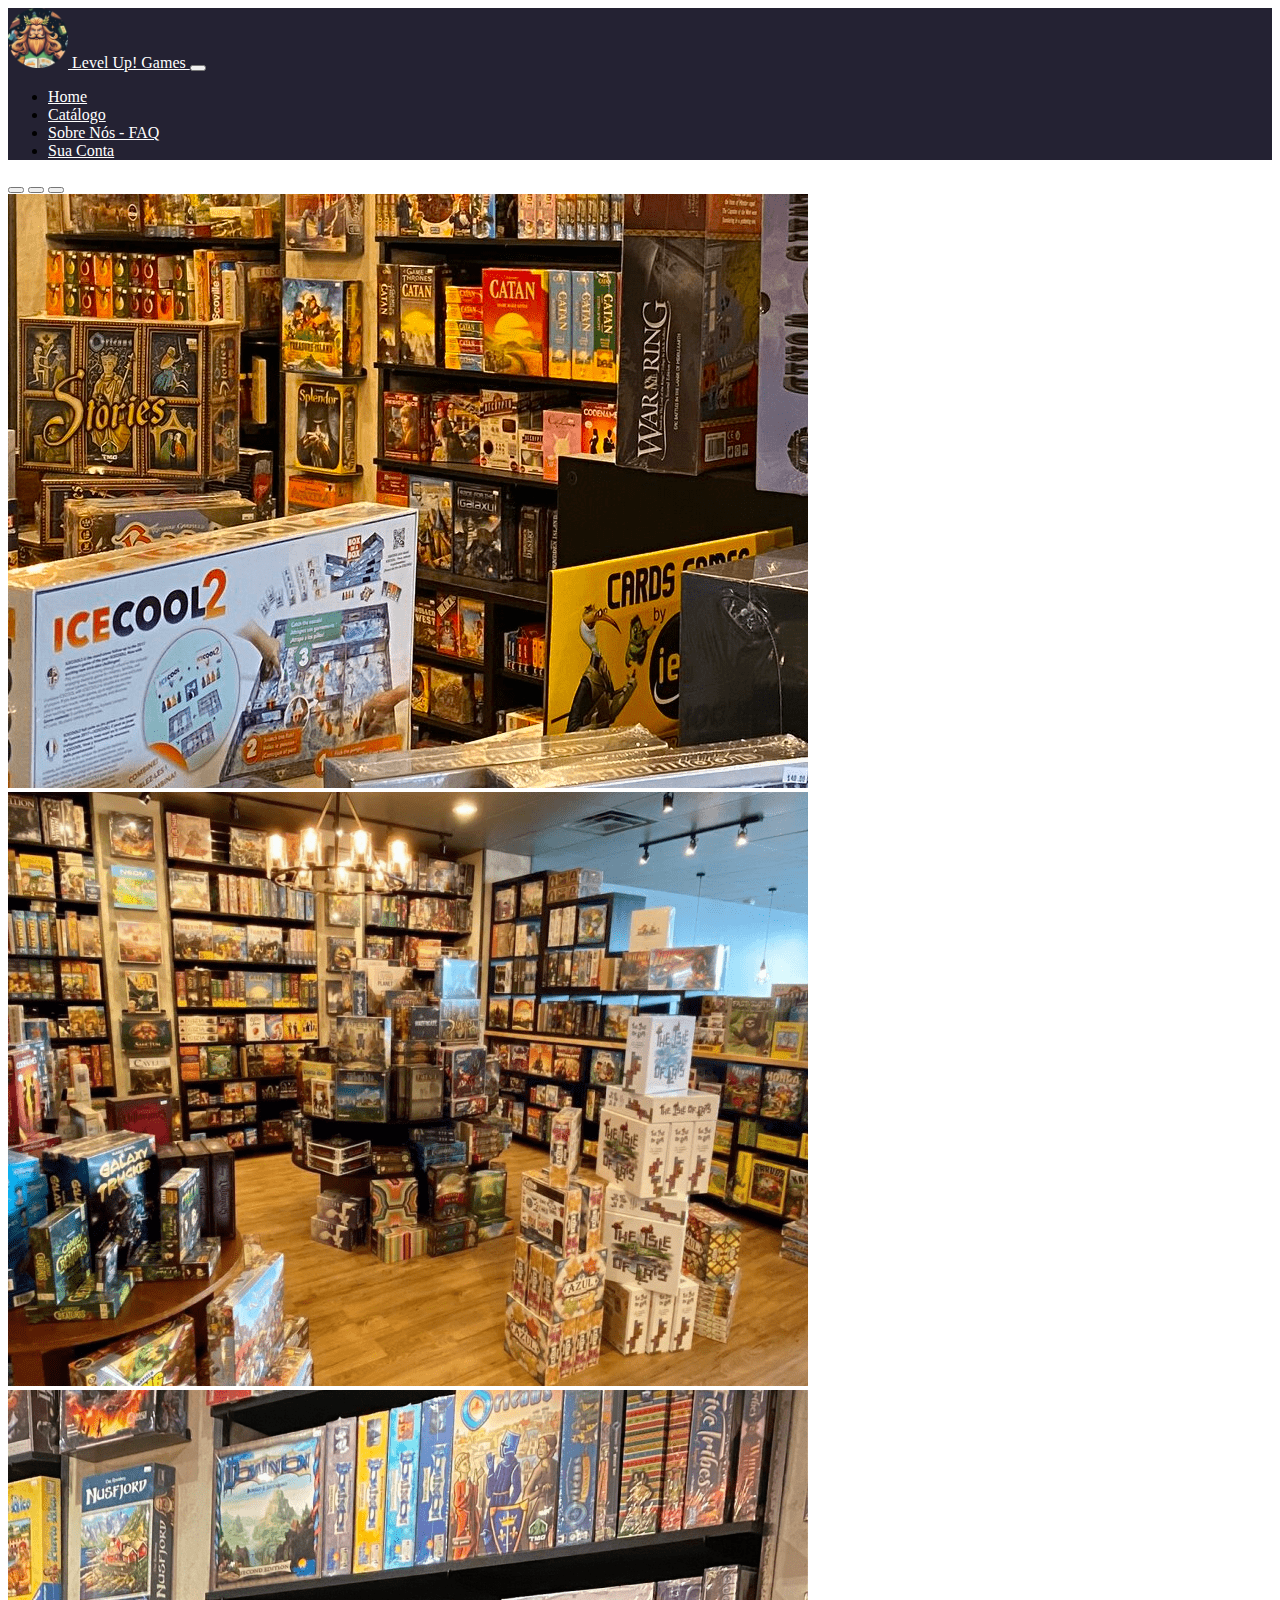
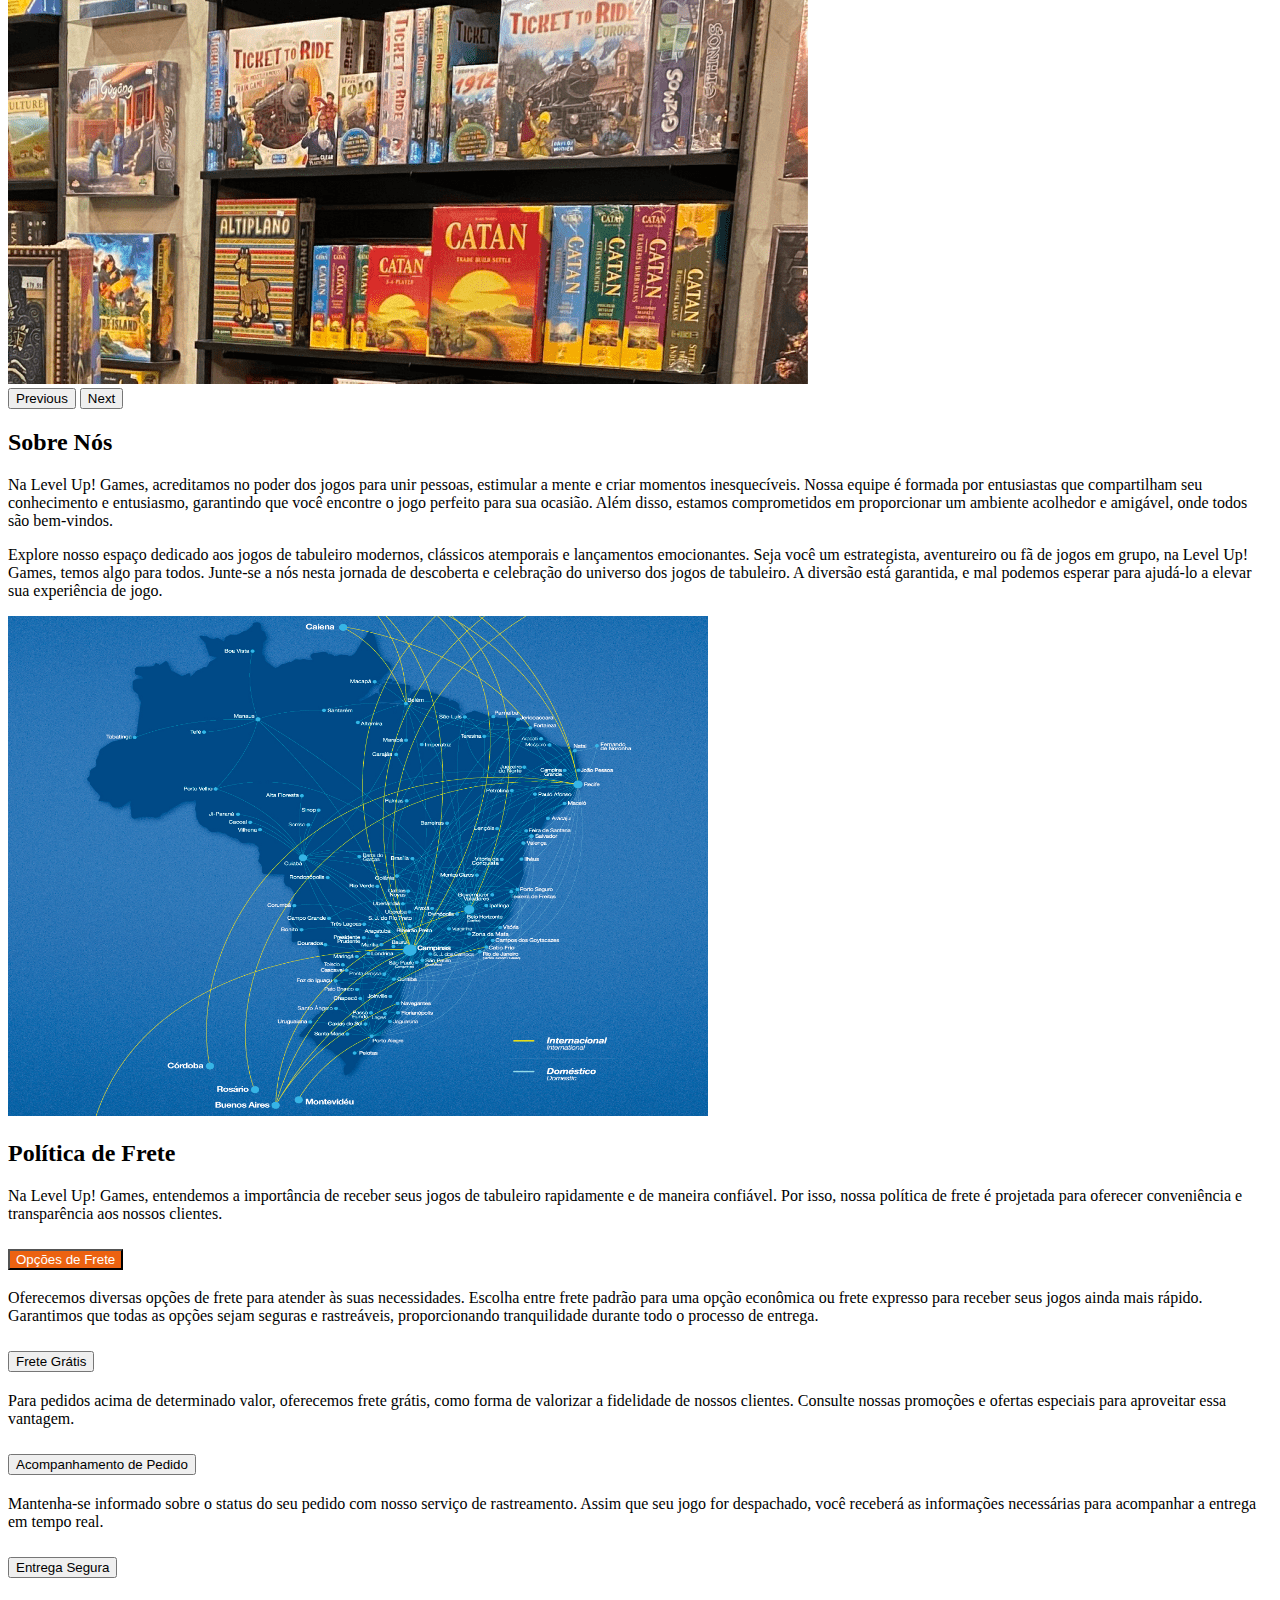
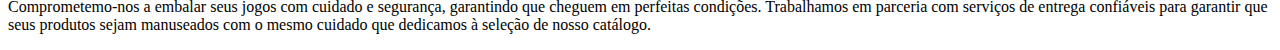
<file: pages/faq.html>
<!DOCTYPE html>
<html lang="pt-br">

<head>
  <meta charset="UTF-8">
  <meta name="viewport" content="width=device-width, initial-scale=1.0">
  <title>Level Up! Games - Sua Conta</title>
  <link href="https://cdn.jsdelivr.net/npm/bootstrap@5.3.2/dist/css/bootstrap.min.css" rel="stylesheet"
    integrity="sha384-T3c6CoIi6uLrA9TneNEoa7RxnatzjcDSCmG1MXxSR1GAsXEV/Dwwykc2MPK8M2HN" crossorigin="anonymous">
  <link rel="stylesheet" href="../style/style.css">
  <script src="https://cdn.jsdelivr.net/npm/bootstrap@5.3.2/dist/js/bootstrap.bundle.min.js"
    integrity="sha384-C6RzsynM9kWDrMNeT87bh95OGNyZPhcTNXj1NW7RuBCsyN/o0jlpcV8Qyq46cDfL"
    crossorigin="anonymous"></script>
</head>

<body>
  <header>
    <nav class="navbar navbar-expand-lg navbar-dark">
      <div class="container-fluid">
        <a class="navbar-brand orange-hover" href="../index.html">
          <img src="../images/logo.png" alt="Logo" width="60" height="60" class="d-inline-block align-text-center">
          Level
          Up! Games
        </a>
        <button class="navbar-toggler" type="button" data-bs-toggle="collapse" data-bs-target="#navbarSupportedContent"
          aria-controls="navbarSupportedContent" aria-expanded="false" aria-label="Toggle navigation">
          <span class="navbar-toggler-icon"></span>
        </button>
        <div class="collapse navbar-collapse" id="navbarSupportedContent">
          <ul class="navbar-nav me-auto mb-2 mb-lg-0">
            <li class="nav-item">
              <a class="nav-link orange-hover" href="../index.html">Home</a>
            </li>

            <li class="nav-item">
              <a class="nav-link orange-hover" href="../pages/catalogo.html">Catálogo</a>
            </li>
            <li class="nav-item">
              <a class="nav-link orange-hover" href="#">Sobre Nós - FAQ</a>
            </li>
            <li class="nav-item">
              <a class="nav-link orange-hover" href="../pages/login.html">Sua Conta</a>
            </li>
          </ul>
        </div>
      </div>
    </nav>
  </header>

  <main>
    <section id="sobreSection">
        <div class="container col-xxl-8 px-4 py-5">
          <div class="row flex-lg-row-reverse align-items-center g-5 py-5">
            <div class="col-10 col-sm-8 col-lg-6">
              <div id="carouselHero" class="carousel slide" data-bs-ride="true">
                <div class="carousel-indicators">
                  <button type="button" data-bs-target="#carouselHero" data-bs-slide-to="0" class="active"
                    aria-current="true" aria-label="Slide 1"></button>
                  <button type="button" data-bs-target="#carouselHero" data-bs-slide-to="1" aria-label="Slide 2"></button>
                  <button type="button" data-bs-target="#carouselHero" data-bs-slide-to="2" aria-label="Slide 3"></button>
                </div>
                <div class="carousel-inner">
                  <div class="carousel-item active">
                    <img src="../images/imagem-hero-carrossel-1.png" class="d-block w-100">
                  </div>
                  <div class="carousel-item">
                    <img src="../images/imagem-hero-carrossel-2.png" class="d-block w-100">
                  </div>
                  <div class="carousel-item">
                    <img src="../images/imagem-hero-carrossel-3.png" class="d-block w-100">
                  </div>
                </div>
                <button class="carousel-control-prev" type="button" data-bs-target="#carouselHero" data-bs-slide="prev">
                  <span class="carousel-control-prev-icon" aria-hidden="true"></span>
                  <span class="visually-hidden">Previous</span>
                </button>
                <button class="carousel-control-next" type="button" data-bs-target="#carouselHero" data-bs-slide="next">
                  <span class="carousel-control-next-icon" aria-hidden="true"></span>
                  <span class="visually-hidden">Next</span>
                </button>
              </div>
            </div>
            <div class="col-lg-6">
              <h2 class="display-5 fw-bold mb-3">Sobre Nós</h2>
              <p class="lead">Na Level Up! Games, acreditamos no poder dos jogos para unir pessoas, estimular a mente e
                criar
                momentos inesquecíveis. Nossa equipe é formada por entusiastas que compartilham seu conhecimento e
                entusiasmo, garantindo que você encontre o jogo perfeito para sua ocasião. Além disso, estamos
                comprometidos em proporcionar um ambiente acolhedor e amigável, onde todos são bem-vindos.</p>
  
              <p class="lead">Explore nosso espaço dedicado aos jogos de tabuleiro modernos, clássicos atemporais e
                lançamentos
                emocionantes. Seja você um estrategista, aventureiro ou fã de jogos em grupo, na Level Up! Games, temos
                algo para todos. Junte-se a nós nesta jornada de descoberta e celebração do universo dos jogos de
                tabuleiro. A diversão está garantida, e mal podemos esperar para ajudá-lo a elevar sua experiência de
                jogo.</p>
  
             
            </div>
          </div>
        </div>
      </section>
  
      <section id="freteSection">
        <div class="container col-xxl-8 px-4 pb-5">
          <div class="row flex-lg-row-reverse align-items-center g-5 py-5">
            <div class="col-10 col-sm-8 col-lg-6">
              <img src="../images/faq-imagem.png" class="d-block mx-lg-auto img-fluid" width="700" height="500"
                loading="lazy">
            </div>
            <div class="col-lg-6">
              <h2 class="display-5 fw-bold lh-1 mb-3">Política de Frete
              </h2>
              <p class="lead">Na Level Up! Games, entendemos a importância de receber seus jogos de tabuleiro rapidamente
                e de maneira confiável. Por isso, nossa política de frete é projetada para oferecer conveniência e
                transparência aos nossos clientes.
              </p>
              <div class="accordion" id="accordionExample">
                <div class="accordion-item">
                  <h2 class="accordion-header">
                    <button class="accordion-button" type="button" data-bs-toggle="collapse" data-bs-target="#collapseOne"
                      aria-expanded="true" aria-controls="collapseOne">
                      Opções de Frete
                    </button>
                  </h2>
                  <div id="collapseOne" class="accordion-collapse collapse show" data-bs-parent="#accordionExample">
                    <div class="accordion-body">
                      <p>Oferecemos diversas opções de frete para atender às suas necessidades. Escolha entre frete padrão
                        para uma opção econômica ou frete expresso para receber seus jogos ainda mais rápido. Garantimos
                        que todas as opções sejam seguras e rastreáveis, proporcionando tranquilidade durante todo o
                        processo de entrega.
                      </p>
                    </div>
                  </div>
                </div>
                <div class="accordion-item">
                  <h2 class="accordion-header">
                    <button class="accordion-button collapsed" type="button" data-bs-toggle="collapse"
                      data-bs-target="#collapseTwo" aria-expanded="false" aria-controls="collapseTwo">
                      Frete Grátis
                    </button>
                  </h2>
                  <div id="collapseTwo" class="accordion-collapse collapse" data-bs-parent="#accordionExample">
                    <div class="accordion-body">
                      <p>Para pedidos acima de determinado valor, oferecemos frete grátis, como forma de valorizar a
                        fidelidade de nossos clientes. Consulte nossas promoções e ofertas especiais para aproveitar essa
                        vantagem.
                      </p>
                    </div>
                  </div>
                </div>
                <div class="accordion-item">
                  <h2 class="accordion-header">
                    <button class="accordion-button collapsed" type="button" data-bs-toggle="collapse"
                      data-bs-target="#collapseThree" aria-expanded="false" aria-controls="collapseThree">
                      Acompanhamento de Pedido
                    </button>
                  </h2>
                  <div id="collapseThree" class="accordion-collapse collapse" data-bs-parent="#accordionExample">
                    <div class="accordion-body">
                      <p>Mantenha-se informado sobre o status do seu pedido com nosso serviço de rastreamento. Assim que
                        seu jogo for despachado, você receberá as informações necessárias para acompanhar a entrega em
                        tempo real.
                      </p>
                    </div>
                  </div>
                </div>
                <div class="accordion-item">
                  <h2 class="accordion-header">
                    <button class="accordion-button collapsed" type="button" data-bs-toggle="collapse"
                      data-bs-target="#collapseFour" aria-expanded="false" aria-controls="collapseThree">
                      Entrega Segura
                    </button>
                  </h2>
                  <div id="collapseFour" class="accordion-collapse collapse" data-bs-parent="#accordionExample">
                    <div class="accordion-body">
                      <p>Comprometemo-nos a embalar seus jogos com cuidado e segurança, garantindo que cheguem em
                        perfeitas condições. Trabalhamos em parceria com serviços de entrega confiáveis para garantir que
                        seus produtos sejam manuseados com o mesmo cuidado que dedicamos à seleção de nosso catálogo.
                      </p>
                    </div>
                  </div>
                </div>
              </div>
  
            </div>
          </div>
        </div>
  
      </section>
  </main>
  
</body>

</html>
</file>
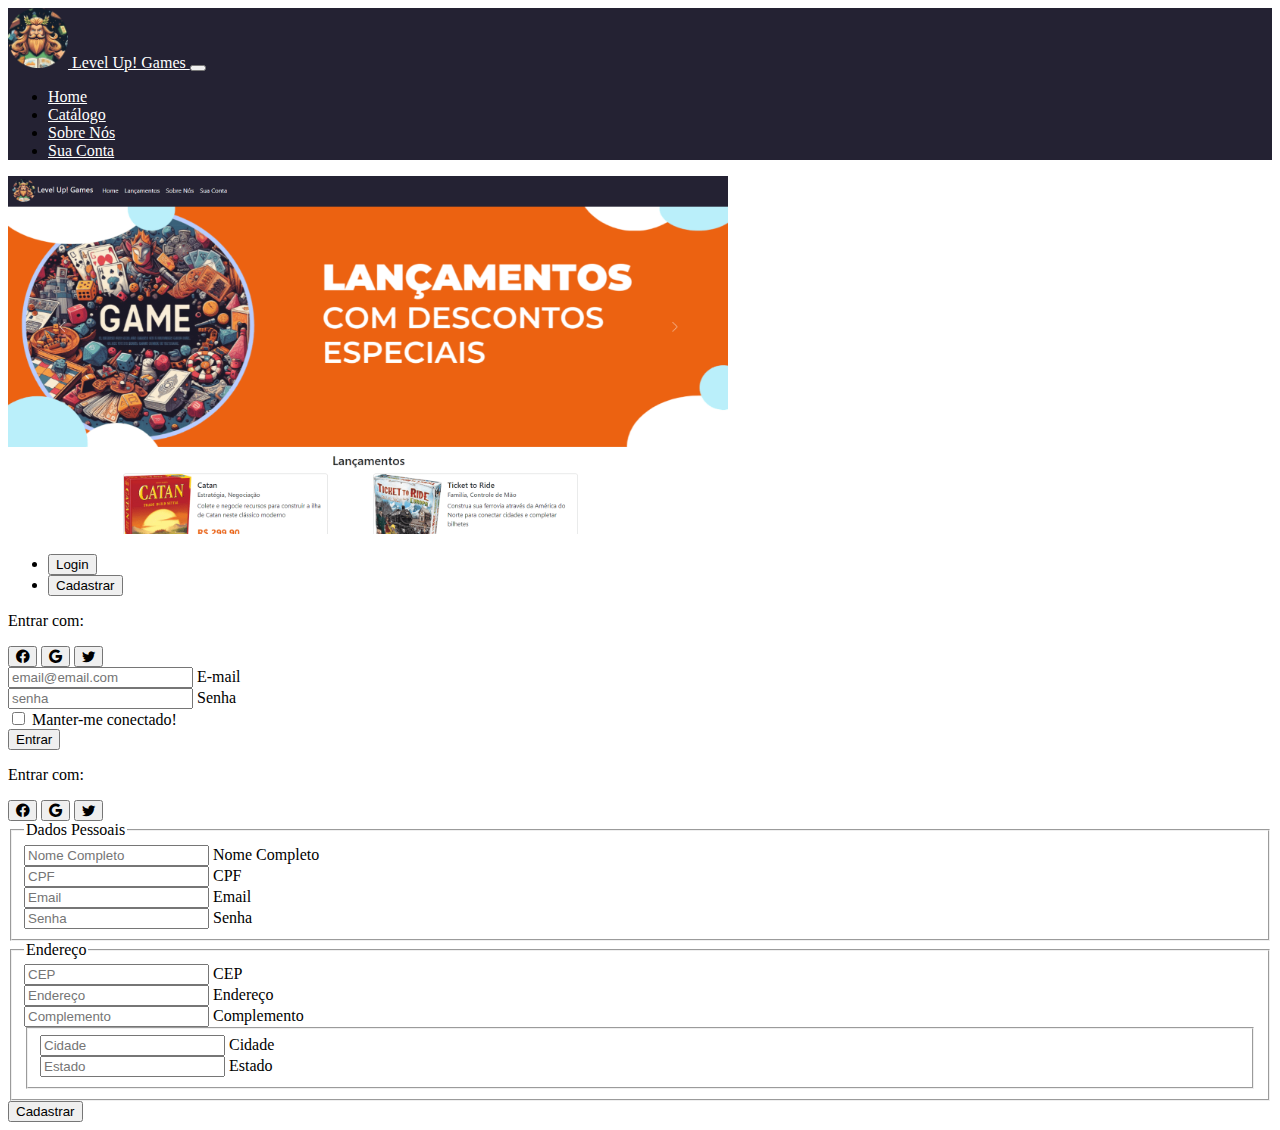
<file: pages/login.html>
<!DOCTYPE html>
<html lang="pt-br">

<head>
  <meta charset="UTF-8">
  <meta name="viewport" content="width=device-width, initial-scale=1.0">
  <title>Level Up! Games - Sua Conta</title>
  <link rel="shortcut icon" href="../images/favicon.svg" type="image/x-icon">

  <link href="https://cdn.jsdelivr.net/npm/bootstrap@5.3.2/dist/css/bootstrap.min.css" rel="stylesheet"
    integrity="sha384-T3c6CoIi6uLrA9TneNEoa7RxnatzjcDSCmG1MXxSR1GAsXEV/Dwwykc2MPK8M2HN" crossorigin="anonymous">
  <link rel="stylesheet" href="../style/style.css">

</head>

<body>
  <header>
    <nav class="navbar navbar-expand-lg navbar-dark">
      <div class="container-fluid">
        <a class="navbar-brand orange-hover" href="../index.html">
          <img src="../images/logo.png" alt="Logo" width="60" height="60" class="d-inline-block align-text-center">
          Level
          Up! Games
        </a>
        <button class="navbar-toggler" type="button" data-bs-toggle="collapse" data-bs-target="#navbarSupportedContent"
          aria-controls="navbarSupportedContent" aria-expanded="false" aria-label="Toggle navigation">
          <span class="navbar-toggler-icon"></span>
        </button>
        <div class="collapse navbar-collapse" id="navbarSupportedContent">
          <ul class="navbar-nav me-auto mb-2 mb-lg-0">
            <li class="nav-item">
              <a class="nav-link orange-hover" href="../index.html">Home</a>
            </li>

            <li class="nav-item">
              <a class="nav-link orange-hover" href="../pages/catalogo.html">Catálogo</a>
            </li>
            <li class="nav-item">
              <a class="nav-link orange-hover" href="../pages/sobre.html">Sobre Nós</a>
            </li>
            <li class="nav-item">
              <a class="nav-link orange-hover" href="#">Sua Conta</a>
            </li>
          </ul>
        </div>
      </div>
    </nav>
  </header>
  <main>
    <div class="container my-5">
      <div class="row p-4 pb-0 pe-lg-0 pt-lg-5 align-items-center rounded-3 border shadow-lg">
        <div class="col-lg-4 offset-lg-1 p-0 overflow-hidden shadow-lg">
          <img class="rounded-lg-3" src="../images/screenshot.png" alt="" width="720">
        </div>
        <div class="col-lg-7 p-3 p-lg-5 pt-lg-3">        
          <div class="d-grid gap-2 d-md-flex justify-content-md-center mb-4 mb-lg-3">

            <ul class="nav nav-pills mb-3 d-flex justify-content-center" id="pills-tab" role="tablist">
              <li class="nav-item" role="presentation">
                <button class="nav-link active" id="pills-login-tab" data-bs-toggle="pill" data-bs-target="#pills-login"
                  type="button" role="tab" aria-controls="pills-login" aria-selected="true">Login</button>
              </li>
              <li class="nav-item" role="presentation">
                <button class="nav-link" id="pills-register-tab" data-bs-toggle="pill" data-bs-target="#pills-register"
                  type="button" role="tab" aria-controls="pills-register" aria-selected="false">Cadastrar</button>
              </li>
            </ul>
          </div>
          <div class="tab-content">
            <div class="tab-pane fade show active" id="pills-login" role="tabpanel">
              <form>
                <div class="text-center mb-3">
                  <p>Entrar com:</p>
                  <button type="button" class="btn btn-link btn-floating mx-1">
                    <i class="bi bi-facebook"></i>
                  </button>
                  <button type="button" class="btn btn-link btn-floating mx-1">
                    <i class="bi bi-google"></i>
                  </button>
                  <button type="button" class="btn btn-link btn-floating mx-1">
                    <i class="bi bi-twitter"></i>
                  </button>
                </div>
                <div class="mb-3 form-floating">
                  <input type="email" class="form-control" id="inputEmail" placeholder="email@email.com">
                  <label for="inputEmail" class="form-label input">E-mail</label>
                </div>
                <div class=" mb-3 form-floating">
                  <input type="password" class="form-control" id="inputPassword" placeholder="senha">
                  <label for="inputPassword" class="form-label">Senha</label>
                </div>
                <div class="mb-3 form-check">
                  <input type="checkbox" class="form-check-input" id="inputCheckbox">
                  <label class="form-check-label" for="inputCheckbox">Manter-me conectado!</label>
                </div>
                <button type="submit" class="btn btn-primary">Entrar</button>
              </form>
            </div>
            <div class="tab-pane fade " id="pills-register" role="tabpanel">
              <form autocomplete="on">
                <div class="text-center mb-3">
                  <p>Entrar com:</p>
                  <button type="button" class="btn btn-link btn-floating mx-1">
                    <i class="bi bi-facebook"></i>
                  </button>
                  <button type="button" class="btn btn-link btn-floating mx-1">
                    <i class="bi bi-google"></i>
                  </button>
                  <button type="button" class="btn btn-link btn-floating mx-1">
                    <i class="bi bi-twitter"></i>
                  </button>
                </div>
                <fieldset>
                  <legend>Dados Pessoais</legend>
                  <div class="form-floating mb-3">
    
                    <input type="text" name="nome" id="nome" required autocomplete="name" class="form-control"
                      placeholder="Nome Completo">
                    <label for="nome" class="form-label">Nome Completo</label>
                  </div>
                  <div class="form-floating mb-3">
                    <input type="number" name="cpf" id="cpf" required class="form-control" placeholder="CPF">
                    <label for="cpf" class="form-label">CPF</label>
    
                  </div>
                  <div class="form-floating mb-3"> <input type="email" name="email" id="email" required autocomplete="email"
                      class="form-control" placeholder="Email">
                    <label for="email" class="form-label">Email</label>
    
                  </div>
                  <div class="form-floating mb-3"> <input type="password" name="senha" id="senha" required
                      autocomplete="new-password" class="form-control" placeholder="Senha">
                    <label for="senha" class="form-label">Senha</label>
    
                  </div>
                </fieldset>
                <fieldset>
                  <legend>Endereço</legend>
                  <div class="form-floating mb-3"> <input type="number" name="cep" id="cep" required class="form-control"
                      placeholder="CEP">
                    <label for="cep" class="form-label">CEP</label>
    
                  </div>
                  <div class="form-floating mb-3"> <input type="text" name="endereco" id="endereco" required
                      class="form-control" placeholder="Endereço">
                    <label for="endereco" class="form-label">Endereço</label>
    
                  </div>
                  <div class="form-floating mb-3"> <input type="text" name="complemento" id="complemento"
                      class="form-control" placeholder="Complemento">
                    <label for="complemento" class="form-label">Complemento</label>
    
                  </div>
                  <fieldset id="cidade-estado">
                    <div class="form-floating mb-3" id="div-cidade">
                      <input type="text" name="cidade" id="cidade" required class="form-control" placeholder="Cidade">
                      <label for="cidade" class="form-label">Cidade</label>
    
                    </div>
    
                    <div class="form-floating mb-3" id="div-estado">
                      <input list="estados" name="estado" id="estado" required class="form-control" placeholder="Estado">
                      <label for="estado" class="form-label">Estado</label>
    
                    </div>
    
                    <datalist id="estados">
                      <option value="Al"></option>
                      <option value="AP"></option>
                      <option value="AM"></option>
                      <option value="BA"></option>
                      <option value="CE"></option>
                      <option value="DF"></option>
                      <option value="ES"></option>
                      <option value="GO"></option>
                      <option value="MA"></option>
                      <option value="MT"></option>
                      <option value="MS"></option>
                      <option value="MG"></option>
                      <option value="PA"></option>
                      <option value="PB"></option>
                      <option value="PR"></option>
                      <option value="PE"></option>
                      <option value="PI"></option>
                      <option value="RJ"></option>
                      <option value="RN"></option>
                      <option value="RS"></option>
                      <option value="RO"></option>
                      <option value="RR"></option>
                      <option value="SC"></option>
                      <option value="SP"></option>
                      <option value="SE"></option>
                      <option value="TO"></option>
                    </datalist>
    
                  </fieldset>
                </fieldset>
                <button type="submit" class="btn btn-primary">Cadastrar</button>
              </form>
            </div>
          </div>
        </div>
        
      </div>
    </div>

  </main>
  <script src="https://cdn.jsdelivr.net/npm/bootstrap@5.3.2/dist/js/bootstrap.bundle.min.js"
    integrity="sha384-C6RzsynM9kWDrMNeT87bh95OGNyZPhcTNXj1NW7RuBCsyN/o0jlpcV8Qyq46cDfL"
    crossorigin="anonymous"></script>
</body>

</html>
</file>
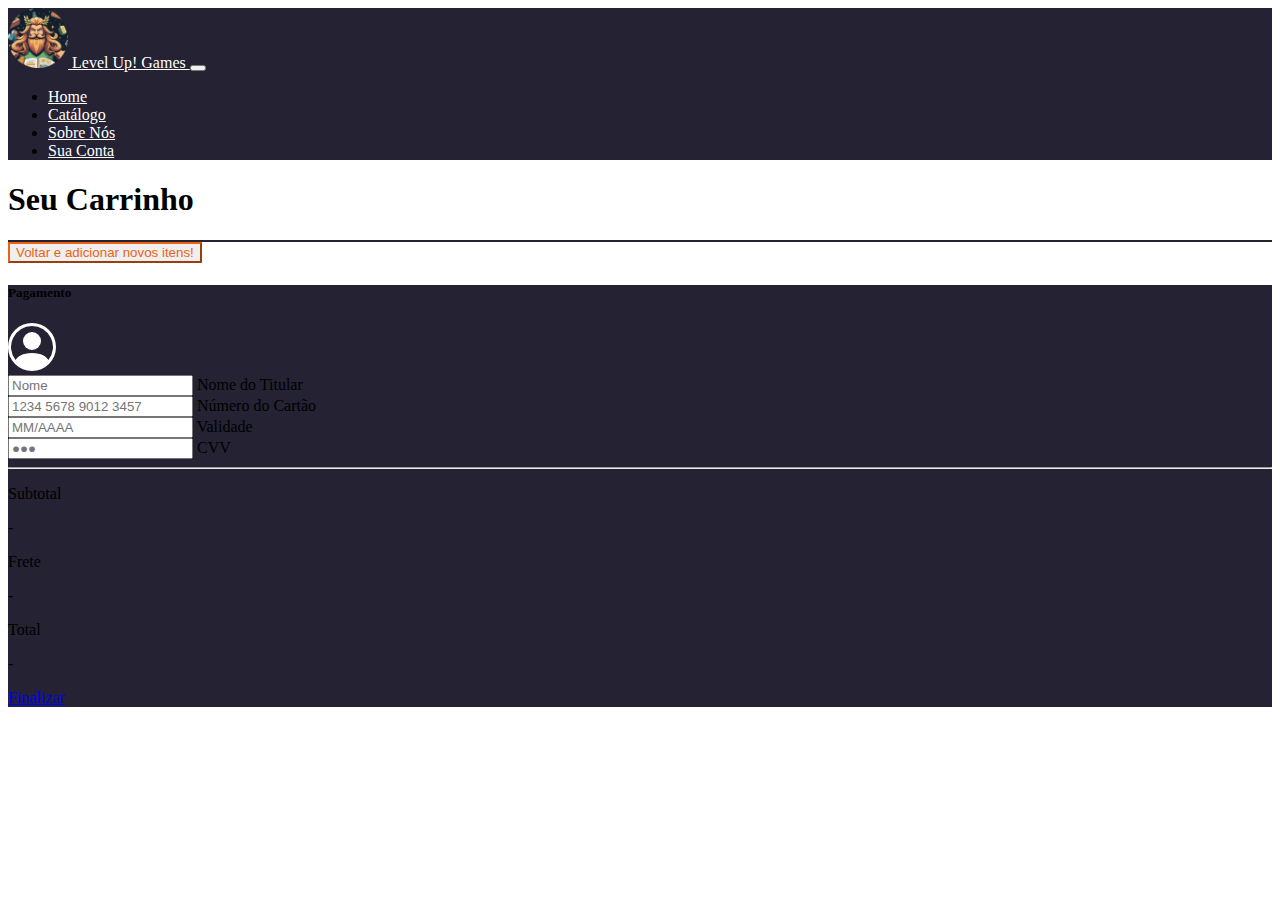
<file: pages/pedido.html>
<!DOCTYPE html>
<html lang="pt-br">

<head>
    <meta charset="UTF-8">
    <meta name="viewport" content="width=device-width, initial-scale=1.0">
    <title>Level Up! Games - Seu Pedido</title>
    <link rel="shortcut icon" href="../images/favicon.svg" type="image/x-icon">

    <link href="https://cdn.jsdelivr.net/npm/bootstrap@5.3.2/dist/css/bootstrap.min.css" rel="stylesheet"
        integrity="sha384-T3c6CoIi6uLrA9TneNEoa7RxnatzjcDSCmG1MXxSR1GAsXEV/Dwwykc2MPK8M2HN" crossorigin="anonymous">
    <link rel="stylesheet" href="../style/style.css">
</head>

<body>
    <header>
        <nav class="navbar navbar-expand-lg navbar-dark">
            <div class="container-fluid">
                <a class="navbar-brand orange-hover" href="../index.html">
                    <img src="../images/logo.png" alt="Logo" width="60" height="60"
                        class="d-inline-block align-text-center">
                    Level
                    Up! Games
                </a>
                <button class="navbar-toggler" type="button" data-bs-toggle="collapse"
                    data-bs-target="#navbarSupportedContent" aria-controls="navbarSupportedContent"
                    aria-expanded="false" aria-label="Toggle navigation">
                    <span class="navbar-toggler-icon"></span>
                </button>
                <div class="collapse navbar-collapse" id="navbarSupportedContent">
                    <ul class="navbar-nav me-auto mb-2 mb-lg-0">
                        <li class="nav-item">
                            <a class="nav-link orange-hover" href="../index.html">Home</a>
                        </li>

                        <li class="nav-item">
                            <a class="nav-link orange-hover" href="../pages/catalogo.html">Catálogo</a>
                        </li>
                        <li class="nav-item">
                            <a class="nav-link orange-hover" href="../pages/sobre.html">Sobre Nós</a>
                        </li>
                        <li class="nav-item">
                            <a class="nav-link orange-hover" href="../pages/login.html">Sua Conta</a>
                        </li>
                    </ul>
                </div>
            </div>
        </nav>
    </header>

    <main>
        <div class="container my-5">
            <div class="row p-4 pb-0 pe-lg-0 pt-lg-5 align-items-center rounded-3 border shadow-lg">
                <div class="col-lg-7 p-3 p-lg-5 pt-lg-3">
                    <h1 class="display-5 fw-bold lh-1">Seu Carrinho</h1>

                    <div id="cartContainer" class="mt-3 rounded p-3" style="border: 1px solid #242233">

                    </div>

                    <button type="button" onclick="history.back()" class="btn btn-outline-warning icon-link my-3">Voltar e adicionar novos itens!</button>
                </div>

                <div class="col-lg-5 p-3 p-lg-7 pt-lg-3">
                    <div class="card text-white rounded-3" style="background-color: #242233">
                        <div class="card-body">
                            <div class="d-flex justify-content-between align-items-center mb-4">
                                <h5 class="mb-0">Pagamento</h5>
                                <svg xmlns="http://www.w3.org/2000/svg" width="48" height="48" fill="white"
                                    class="bi bi-person-circle" viewBox="0 0 16 16">
                                    <path d="M11 6a3 3 0 1 1-6 0 3 3 0 0 1 6 0" />
                                    <path fill-rule="evenodd"
                                        d="M0 8a8 8 0 1 1 16 0A8 8 0 0 1 0 8m8-7a7 7 0 0 0-5.468 11.37C3.242 11.226 4.805 10 8 10s4.757 1.225 5.468 2.37A7 7 0 0 0 8 1" />
                                </svg>
                            </div>

                            <form class="mt-4">
                                <div class="form-outline form-white mb-4">
                                    <input type="text" id="typeName" class="form-control form-control-lg"
                                        placeholder="Nome">
                                    <label class="form-label" for="typeName">Nome do Titular</label>
                                </div>

                                <div class="form-outline form-white mb-4">
                                    <input type="number" id="typeText" class="form-control form-control-lg"
                                        placeholder="1234 5678 9012 3457" >
                                    <label class="form-label" for="typeText">Número do Cartão</label>
                                </div>

                                <div class="row mb-4">
                                    <div class="col-md-6">
                                        <div class="form-outline form-white">
                                            <input type="text" id="typeExp" class="form-control form-control-lg"
                                                placeholder="MM/AAAA" minlength="7" maxlength="7">
                                            <label class="form-label" for="typeExp">Validade</label>
                                        </div>
                                    </div>
                                    <div class="col-md-6">
                                        <div class="form-outline form-white">
                                            <input type="number" id="typeCVV" class="form-control form-control-lg"
                                                placeholder="&#9679;&#9679;&#9679;">
                                            <label class="form-label" for="typeCVV">CVV</label>
                                        </div>
                                    </div>
                                </div>

                            </form>

                            <hr class="my-4">

                            <div class="d-flex justify-content-between">
                                <p class="mb-2">Subtotal</p>
                                <p class="mb-2" id="subtotalp"> - </p>
                            </div>

                            <div class="d-flex justify-content-between">
                                <p class="mb-2">Frete</p>
                                <p class="mb-2" id="fretep"> - </p>
                            </div>

                            <div class="d-flex justify-content-between mb-4">
                                <p class="mb-2">Total</p>
                                <p class="mb-2" id="totalp"> - </p>
                            </div>

                            <a href="../pages/login.html" class="btn btn-success w-100">Finalizar</a>

                        </div>
                    </div>

                </div>
            </div>
        </div>
    </main>

    <script src="https://cdn.jsdelivr.net/npm/bootstrap@5.3.2/dist/js/bootstrap.bundle.min.js"
        integrity="sha384-C6RzsynM9kWDrMNeT87bh95OGNyZPhcTNXj1NW7RuBCsyN/o0jlpcV8Qyq46cDfL"
        crossorigin="anonymous"></script>
    <script src="../scripts/script2.js">
    </script>
</body>

</html>
</file>
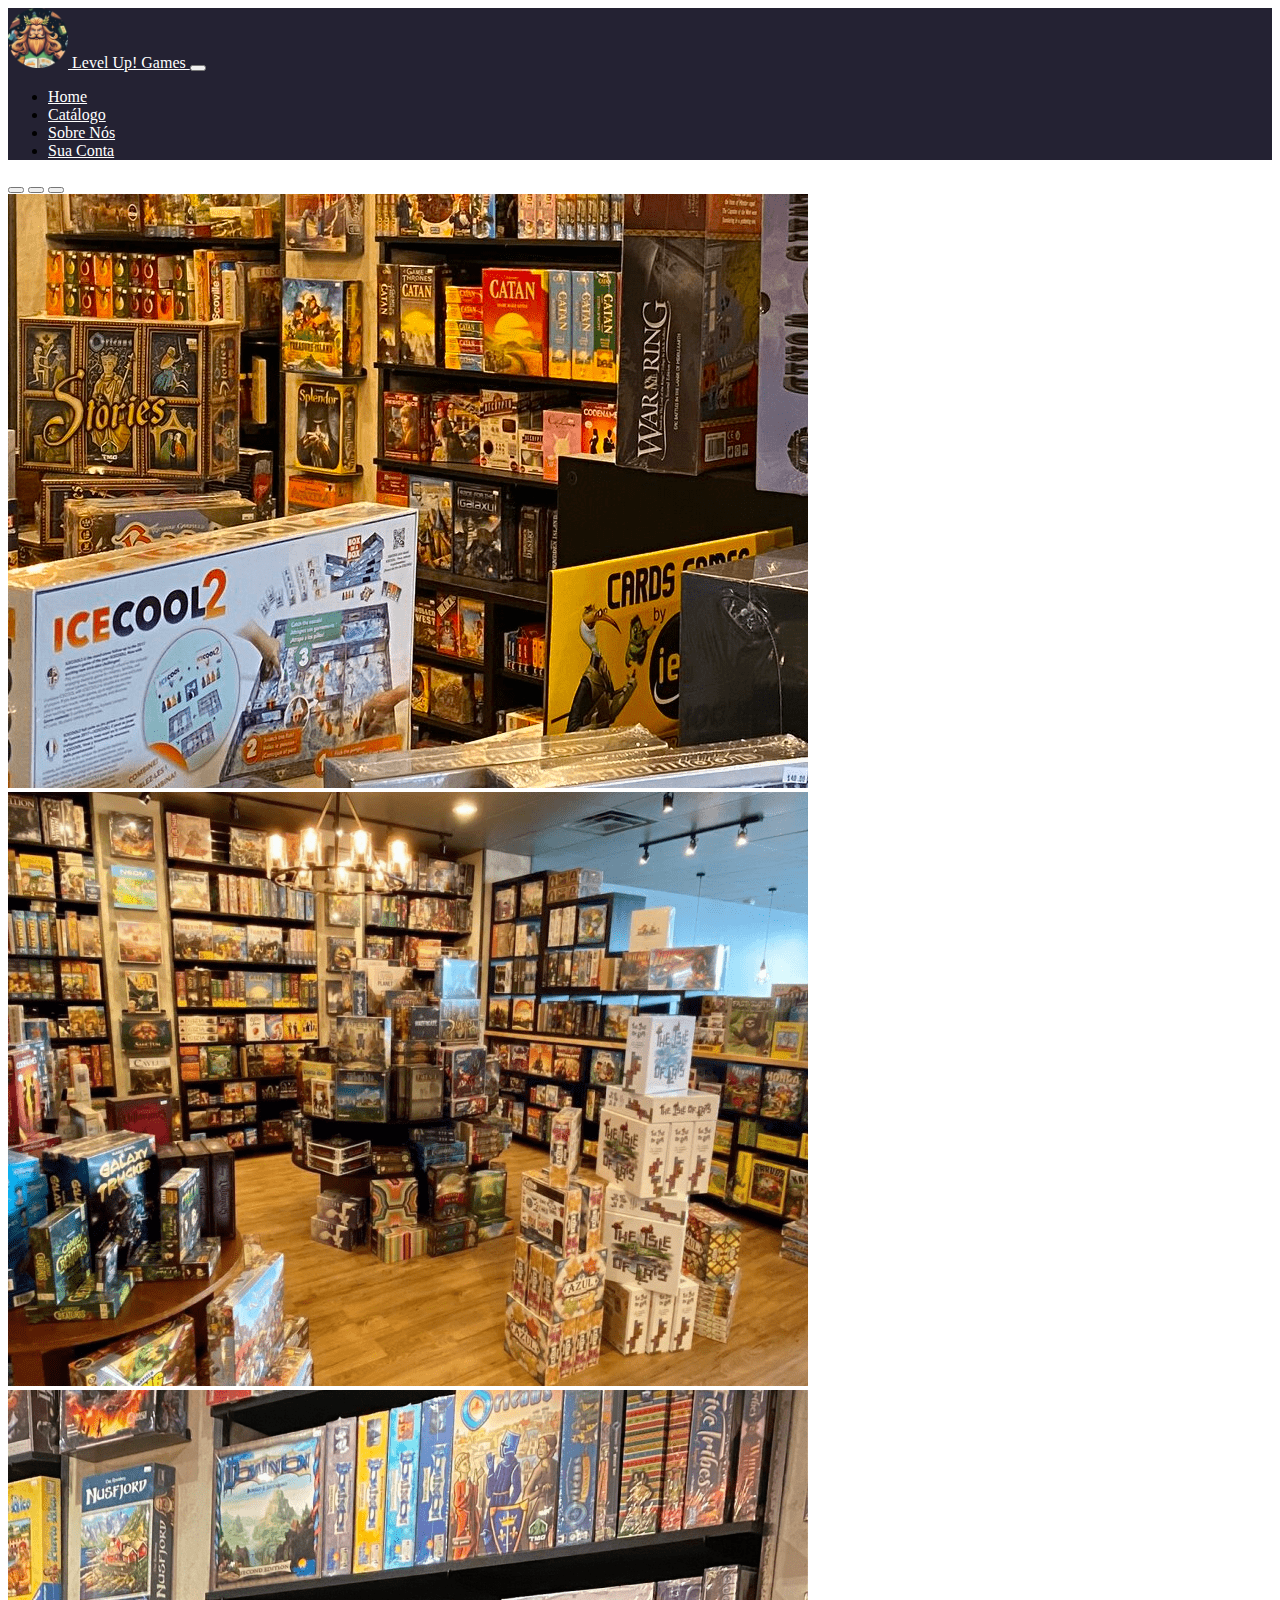
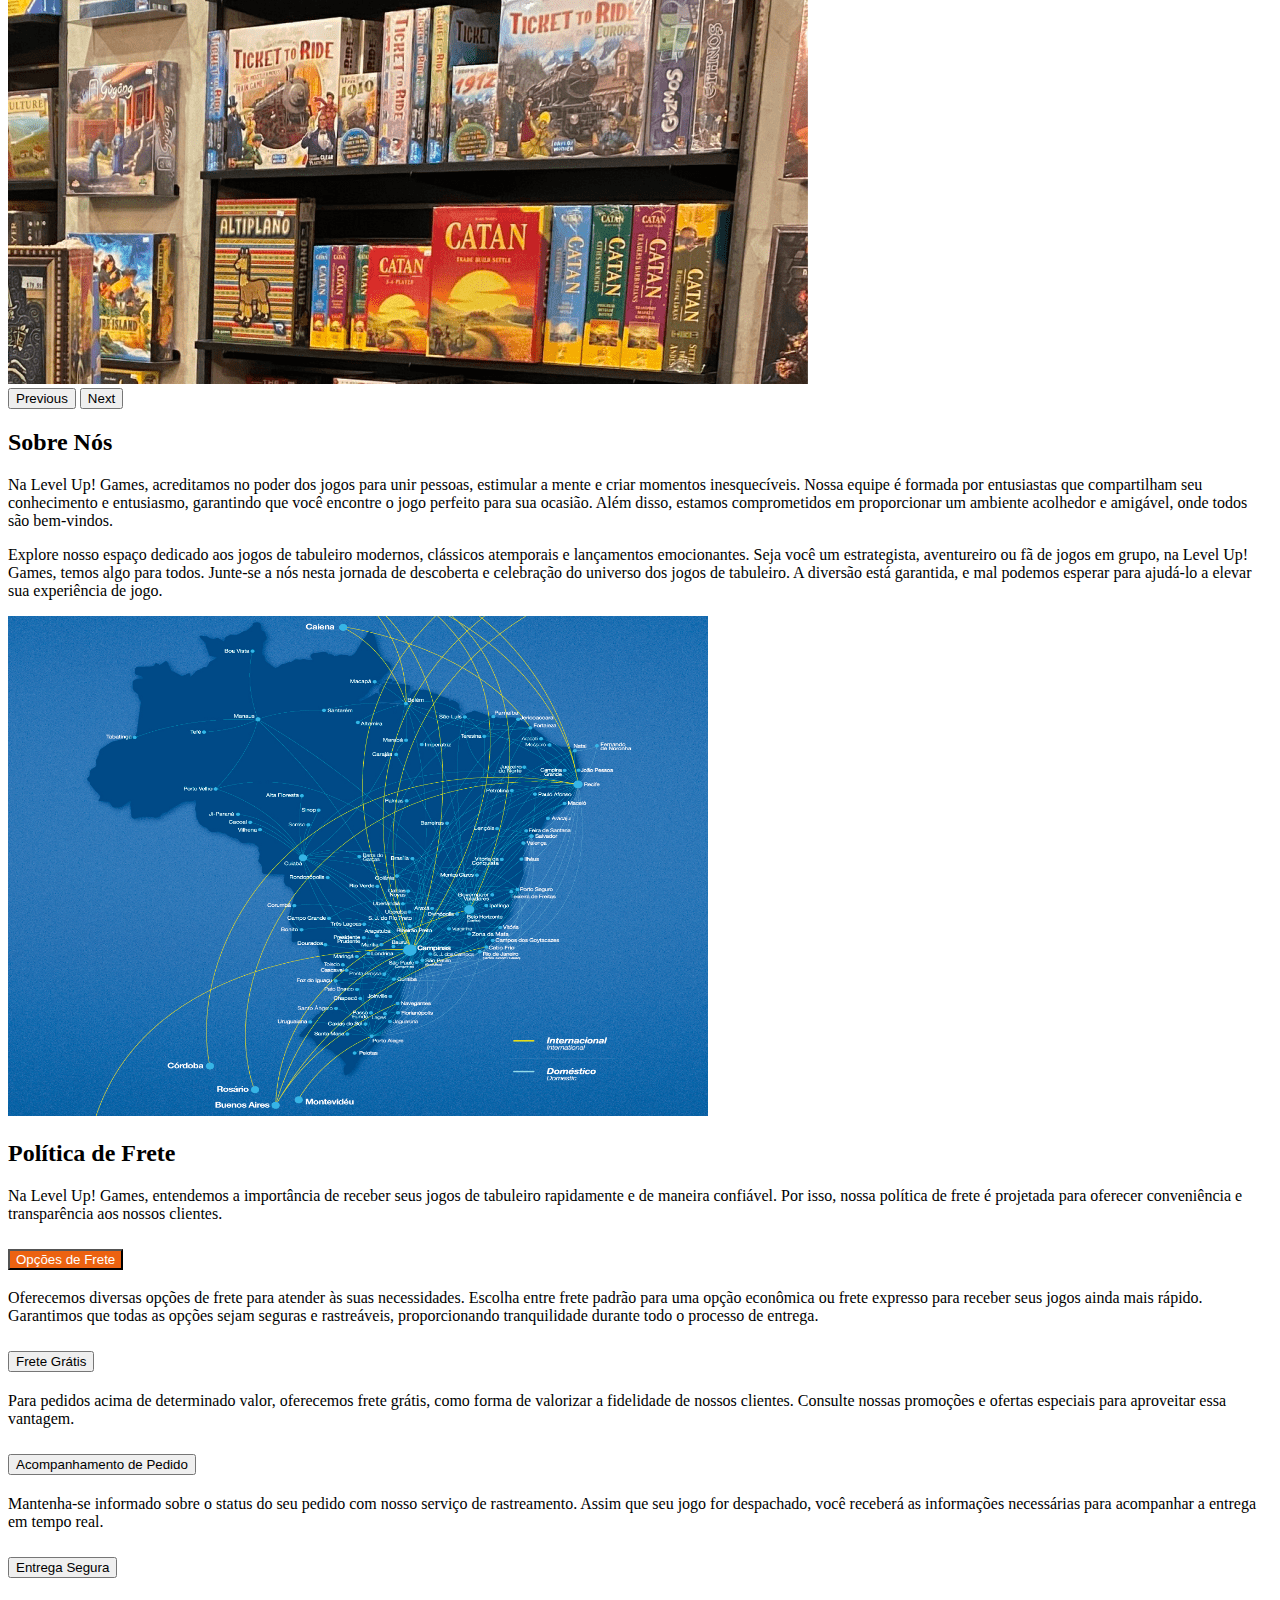
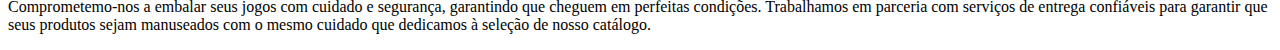
<file: pages/sobre.html>
<!DOCTYPE html>
<html lang="pt-br">

<head>
  <meta charset="UTF-8">
  <meta name="viewport" content="width=device-width, initial-scale=1.0">
  <title>Level Up! Games - Sobre Nós</title>
  <link rel="shortcut icon" href="../images/favicon.svg" type="image/x-icon">

  <link href="https://cdn.jsdelivr.net/npm/bootstrap@5.3.2/dist/css/bootstrap.min.css" rel="stylesheet"
    integrity="sha384-T3c6CoIi6uLrA9TneNEoa7RxnatzjcDSCmG1MXxSR1GAsXEV/Dwwykc2MPK8M2HN" crossorigin="anonymous">
  <link rel="stylesheet" href="../style/style.css">
  
</head>

<body>
  <header>
    <nav class="navbar navbar-expand-lg navbar-dark">
      <div class="container-fluid">
        <a class="navbar-brand orange-hover" href="../index.html">
          <img src="../images/logo.png" alt="Logo" width="60" height="60" class="d-inline-block align-text-center">
          Level
          Up! Games
        </a>
        <button class="navbar-toggler" type="button" data-bs-toggle="collapse" data-bs-target="#navbarSupportedContent"
          aria-controls="navbarSupportedContent" aria-expanded="false" aria-label="Toggle navigation">
          <span class="navbar-toggler-icon"></span>
        </button>
        <div class="collapse navbar-collapse" id="navbarSupportedContent">
          <ul class="navbar-nav me-auto mb-2 mb-lg-0">
            <li class="nav-item">
              <a class="nav-link orange-hover" href="../index.html">Home</a>
            </li>

            <li class="nav-item">
              <a class="nav-link orange-hover" href="../pages/catalogo.html">Catálogo</a>
            </li>
            <li class="nav-item">
              <a class="nav-link orange-hover" href="#">Sobre Nós </a>
            </li>
            <li class="nav-item">
              <a class="nav-link orange-hover" href="../pages/login.html">Sua Conta</a>
            </li>
          </ul>
        </div>
      </div>
    </nav>
  </header>

  <main>
    <section id="sobreSection">
        <div class="container col-xxl-8 px-4 py-5">
          <div class="row flex-lg-row-reverse align-items-center g-5 py-5">
            <div class="col-10 col-sm-8 col-lg-6">
              <div id="carouselHero" class="carousel slide" data-bs-ride="true">
                <div class="carousel-indicators">
                  <button type="button" data-bs-target="#carouselHero" data-bs-slide-to="0" class="active"
                    aria-current="true" aria-label="Slide 1"></button>
                  <button type="button" data-bs-target="#carouselHero" data-bs-slide-to="1" aria-label="Slide 2"></button>
                  <button type="button" data-bs-target="#carouselHero" data-bs-slide-to="2" aria-label="Slide 3"></button>
                </div>
                <div class="carousel-inner">
                  <div class="carousel-item active">
                    <img src="../images/imagem-hero-carrossel-1.png" class="d-block w-100">
                  </div>
                  <div class="carousel-item">
                    <img src="../images/imagem-hero-carrossel-2.png" class="d-block w-100">
                  </div>
                  <div class="carousel-item">
                    <img src="../images/imagem-hero-carrossel-3.png" class="d-block w-100">
                  </div>
                </div>
                <button class="carousel-control-prev" type="button" data-bs-target="#carouselHero" data-bs-slide="prev">
                  <span class="carousel-control-prev-icon" aria-hidden="true"></span>
                  <span class="visually-hidden">Previous</span>
                </button>
                <button class="carousel-control-next" type="button" data-bs-target="#carouselHero" data-bs-slide="next">
                  <span class="carousel-control-next-icon" aria-hidden="true"></span>
                  <span class="visually-hidden">Next</span>
                </button>
              </div>
            </div>
            <div class="col-lg-6">
              <h2 class="display-5 fw-bold mb-3">Sobre Nós</h2>
              <p class="lead">Na Level Up! Games, acreditamos no poder dos jogos para unir pessoas, estimular a mente e
                criar
                momentos inesquecíveis. Nossa equipe é formada por entusiastas que compartilham seu conhecimento e
                entusiasmo, garantindo que você encontre o jogo perfeito para sua ocasião. Além disso, estamos
                comprometidos em proporcionar um ambiente acolhedor e amigável, onde todos são bem-vindos.</p>
  
              <p class="lead">Explore nosso espaço dedicado aos jogos de tabuleiro modernos, clássicos atemporais e
                lançamentos
                emocionantes. Seja você um estrategista, aventureiro ou fã de jogos em grupo, na Level Up! Games, temos
                algo para todos. Junte-se a nós nesta jornada de descoberta e celebração do universo dos jogos de
                tabuleiro. A diversão está garantida, e mal podemos esperar para ajudá-lo a elevar sua experiência de
                jogo.</p>
  
             
            </div>
          </div>
        </div>
      </section>
  
      <section id="freteSection">
        <div class="container col-xxl-8 px-4 pb-5">
          <div class="row flex-lg-row-reverse align-items-center g-5 py-5">
            <div class="col-10 col-sm-8 col-lg-6">
              <img src="../images/faq-imagem.png" class="d-block mx-lg-auto img-fluid" width="700" height="500"
                loading="lazy">
            </div>
            <div class="col-lg-6">
              <h2 class="display-5 fw-bold lh-1 mb-3">Política de Frete
              </h2>
              <p class="lead">Na Level Up! Games, entendemos a importância de receber seus jogos de tabuleiro rapidamente
                e de maneira confiável. Por isso, nossa política de frete é projetada para oferecer conveniência e
                transparência aos nossos clientes.
              </p>
              <div class="accordion" id="accordionExample">
                <div class="accordion-item">
                  <h2 class="accordion-header">
                    <button class="accordion-button" type="button" data-bs-toggle="collapse" data-bs-target="#collapseOne"
                      aria-expanded="true" aria-controls="collapseOne">
                      Opções de Frete
                    </button>
                  </h2>
                  <div id="collapseOne" class="accordion-collapse collapse show" data-bs-parent="#accordionExample">
                    <div class="accordion-body">
                      <p>Oferecemos diversas opções de frete para atender às suas necessidades. Escolha entre frete padrão
                        para uma opção econômica ou frete expresso para receber seus jogos ainda mais rápido. Garantimos
                        que todas as opções sejam seguras e rastreáveis, proporcionando tranquilidade durante todo o
                        processo de entrega.
                      </p>
                    </div>
                  </div>
                </div>
                <div class="accordion-item">
                  <h2 class="accordion-header">
                    <button class="accordion-button collapsed" type="button" data-bs-toggle="collapse"
                      data-bs-target="#collapseTwo" aria-expanded="false" aria-controls="collapseTwo">
                      Frete Grátis
                    </button>
                  </h2>
                  <div id="collapseTwo" class="accordion-collapse collapse" data-bs-parent="#accordionExample">
                    <div class="accordion-body">
                      <p>Para pedidos acima de determinado valor, oferecemos frete grátis, como forma de valorizar a
                        fidelidade de nossos clientes. Consulte nossas promoções e ofertas especiais para aproveitar essa
                        vantagem.
                      </p>
                    </div>
                  </div>
                </div>
                <div class="accordion-item">
                  <h2 class="accordion-header">
                    <button class="accordion-button collapsed" type="button" data-bs-toggle="collapse"
                      data-bs-target="#collapseThree" aria-expanded="false" aria-controls="collapseThree">
                      Acompanhamento de Pedido
                    </button>
                  </h2>
                  <div id="collapseThree" class="accordion-collapse collapse" data-bs-parent="#accordionExample">
                    <div class="accordion-body">
                      <p>Mantenha-se informado sobre o status do seu pedido com nosso serviço de rastreamento. Assim que
                        seu jogo for despachado, você receberá as informações necessárias para acompanhar a entrega em
                        tempo real.
                      </p>
                    </div>
                  </div>
                </div>
                <div class="accordion-item">
                  <h2 class="accordion-header">
                    <button class="accordion-button collapsed" type="button" data-bs-toggle="collapse"
                      data-bs-target="#collapseFour" aria-expanded="false" aria-controls="collapseThree">
                      Entrega Segura
                    </button>
                  </h2>
                  <div id="collapseFour" class="accordion-collapse collapse" data-bs-parent="#accordionExample">
                    <div class="accordion-body">
                      <p>Comprometemo-nos a embalar seus jogos com cuidado e segurança, garantindo que cheguem em
                        perfeitas condições. Trabalhamos em parceria com serviços de entrega confiáveis para garantir que
                        seus produtos sejam manuseados com o mesmo cuidado que dedicamos à seleção de nosso catálogo.
                      </p>
                    </div>
                  </div>
                </div>
              </div>
  
            </div>
          </div>
        </div>
  
      </section>
  </main>
  <script src="https://cdn.jsdelivr.net/npm/bootstrap@5.3.2/dist/js/bootstrap.bundle.min.js"
    integrity="sha384-C6RzsynM9kWDrMNeT87bh95OGNyZPhcTNXj1NW7RuBCsyN/o0jlpcV8Qyq46cDfL"
    crossorigin="anonymous"></script>
</body>

</html>
</file>
<file: style/style.css>
@import url("https://cdn.jsdelivr.net/npm/bootstrap-icons@1.11.1/font/bootstrap-icons.css");

.navbar, footer{
    background-color: #242233;
}

.orange-hover{
    color: #fff;
    transition: 0.3s;
}

.btn-saibamais{
    background-color: #EC6211;
    border: none;
}

.btn-saibamais:hover{
    background-color: #ec6111c4;
    border: none;
}

.orange-hover:hover{
    color:#EC6211;
}

.card-price{
    font-size: 1.5rem;
    font-weight: bold;
    color: #EC6211;
}

.card-link{
    text-decoration: none;
}

.modal-text p{
    font-weight: bold;
}

.modal-text span{
    font-weight: normal;
    float: right;
}

.btn-outline-warning{
    border-color: #EC6211;
    color: #EC6211;
}

.btn-outline-warning:hover{
    background-color: #ec7430;
    color: black;
}

.modal-title{
    color: #EC6211;
}

.btn-fechar{
    background-color: #EC6211;
    border: none;
}

.accordion-button:not(.collapsed){
    background-color: #EC6211;
    color: #fff;
}

.card-img{
    padding: 5px;
}

.itemInfo{
    display: flex;
    flex-direction: column;
    justify-content: space-between;
}

#carrinhoItems{
    display: flex;
    flex-direction: column;
    justify-content: space-between;
}

.itemCompra{
    display: flex;
    justify-content: space-between;
}
</file>
